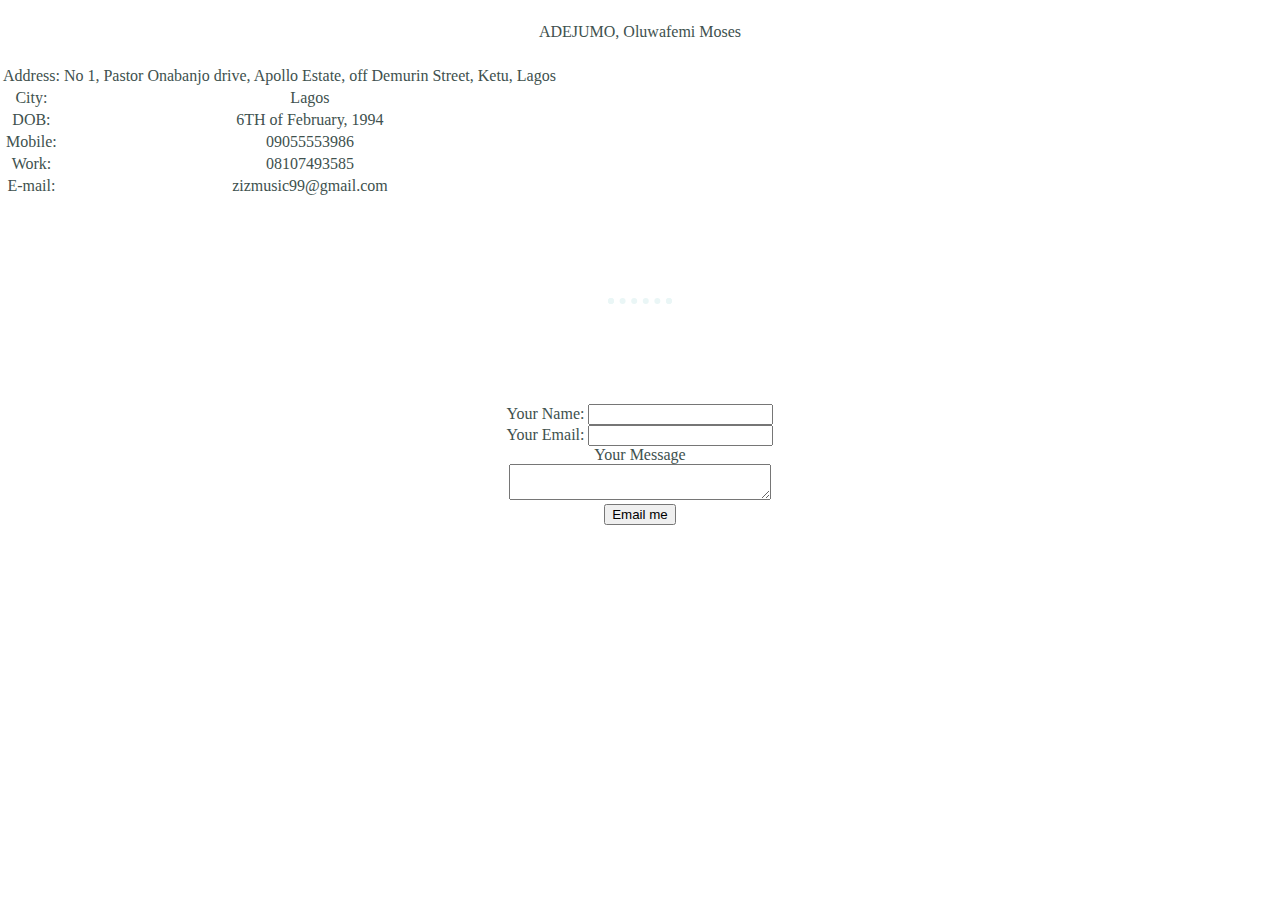
<file: contact_me.html>
<!DOCTYPE html>
<html>

  <head>
    <meta charset="utf-8">
    <meta name="viewport" content="width=device-width">
    <title>Moses Adejumo's Contact Details</title>
    <link href="style.css" rel="stylesheet" type="text/css" />
  </head>

  <body>

  <p>ADEJUMO, Oluwafemi Moses</p>
  <table>
  <tr>
      <td> Address: </td><td>No 1, Pastor Onabanjo drive, Apollo Estate, off Demurin Street, Ketu, Lagos</td>
  </tr>
  <tr>
      <td>City: </td><td>Lagos</td>
  </tr>
  <tr>
      <td>DOB: </td><td>6TH of February, 1994</td>
  </tr>
  <tr>
     <td>Mobile: </td><td>09055553986</td>
  </tr>
  <tr>
    <td>Work: </td><td>08107493585</td>
  </tr>
  <tr>
    <td>E-mail: </td><td>zizmusic99@gmail.com</td>
  </tr>

  </table>
  <hr>
      <form action="mailto:zizmusic99@gmail.com" method="post" enctype="plain text">
          <label>Your Name:</label>
          <input type="text" name="Your_Name" value=""><br>
          <label>Your Email:</label>
          <input type="email" name="Your_Email" value=""><br>
          <label>Your Message</label><br>
          <textarea name="Your Message" row="30" cols="30"></textarea><br>
          <input type="submit" name="" value="Email me"><br>
      </form>

  </body>
</html>
</file>
<file: style.css>
body {
  margin: 0;
  text-align: center;
  font-family: 'Merriweather', serif;
  color: #40514E;
}


h1 {
  margin: 50px auto 0 auto;
  font-family: 'Sacramento', cursive;
  line-height: 2;
  font-size: 5.625em;
  color: #66BFBF;
}

p{
    color:#40514E;
    line-height: 2;
}

.mountain{
    margin-bottom: 0px;
    width: 16rem;
}
h2{
    font-family: 'Montserrat', sans-serif;
    font-size: 2.5rem;
    color: #66BFBF;
    padding: 10px;
}

hr {
    border: dotted #EAF6F6 6px;
    border-bottom: none;
    width: 4%;
    margin: 100px auto;
}
h3{
  font-family: 'Montserrat', sans-serif;
  color: #11999E;
}

a{
    color: #11999E;
}

a:hover {
  color: #EAF6F6;
}

.skill-row {
    width: 50%;
    margin: 100px auto 100px auto;
    text-align: left;
    line-height: 2;
}

.soft-img{
    width : 25%;
    margin-right: 200rem;
    float: left;
}

.health-img{
    width : 25%;
    float: left;
    margin-right: 200rem;

}

.music-img{
    width : 25%;
    float: left;
    margin-right: 200rem;
  }

.contact-msg{
    width: 40%;
    margin: 40px auto 60px;
}
.topDiv {
  background-color: #EAF6F6;
  position: relative;
  padding-top: 100px;
  margin-bottom: 50px;

}

.btn {
  background: #3498db;
  background-image: -webkit-linear-gradient(top, #3498db, #2980b9);
  background-image: -moz-linear-gradient(top, #3498db, #2980b9);
  background-image: -ms-linear-gradient(top, #3498db, #2980b9);
  background-image: -o-linear-gradient(top, #3498db, #2980b9);
  background-image: linear-gradient(to bottom, #3498db, #2980b9);
  -webkit-border-radius: 28;
  -moz-border-radius: 28;
  border-radius: 28px;
  font-family: Arial;
  color: #EAF6F6;
  font-size: 20px;
  padding: 10px 20px 10px 20px;
  text-decoration: none;
}

.btn:hover {
  background: #3cb0fd;
  background-image: -webkit-linear-gradient(top, #3cb0fd, #3498db);
  background-image: -moz-linear-gradient(top, #3cb0fd, #3498db);
  background-image: -ms-linear-gradient(top, #3cb0fd, #3498db);
  background-image: -o-linear-gradient(top, #3cb0fd, #3498db);
  background-image: linear-gradient(to bottom, #3cb0fd, #3498db);
  text-decoration: none;
}

.bottom-container{
    padding: 30px;
    background-color: #66BFBF;
}

.foot-note{
    color: #EAF6F6;
}

.footer-link{
    color: #11999E;
    margin: 30px;
}



.topcloud{
  position: absolute;
  right: 300px;
  top: 40px;
}
.bottomcloud{
  position: absolute;
  left: 350px;
  bottom: 300px;
}
</file>
